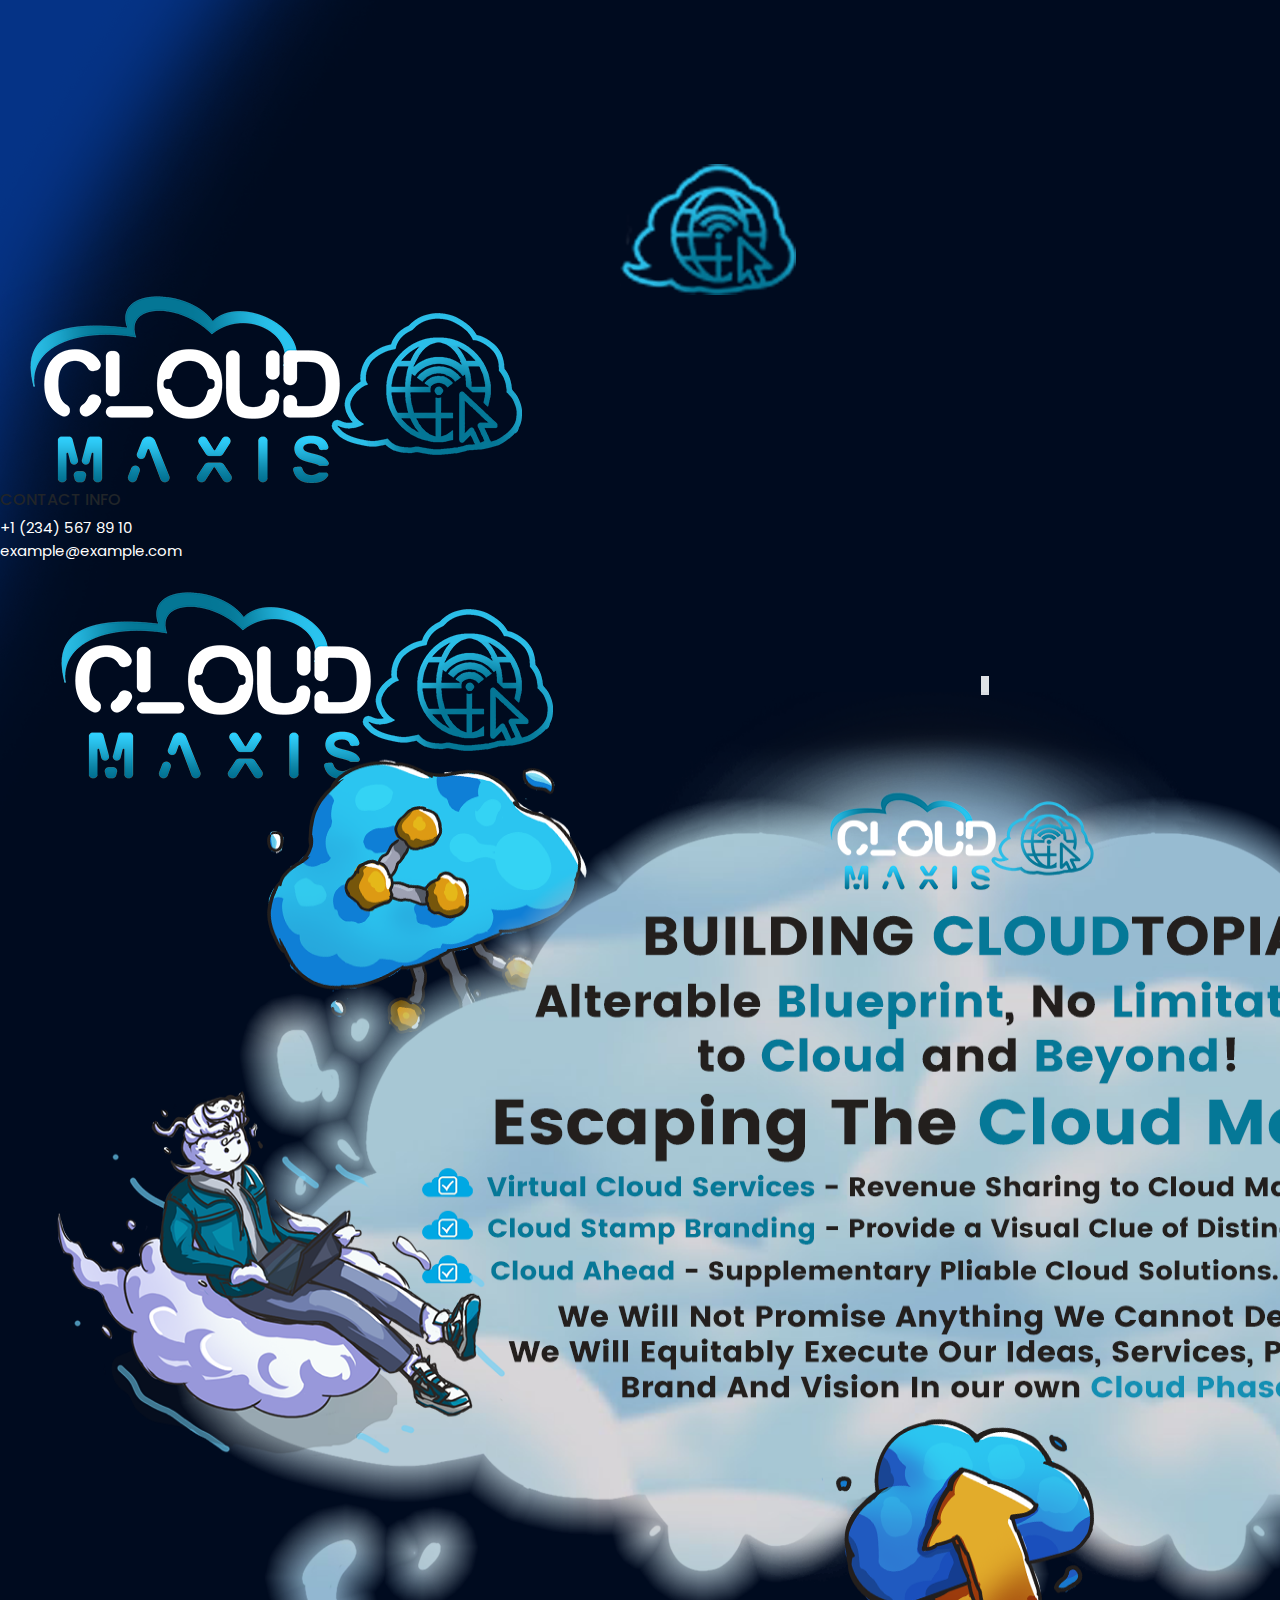
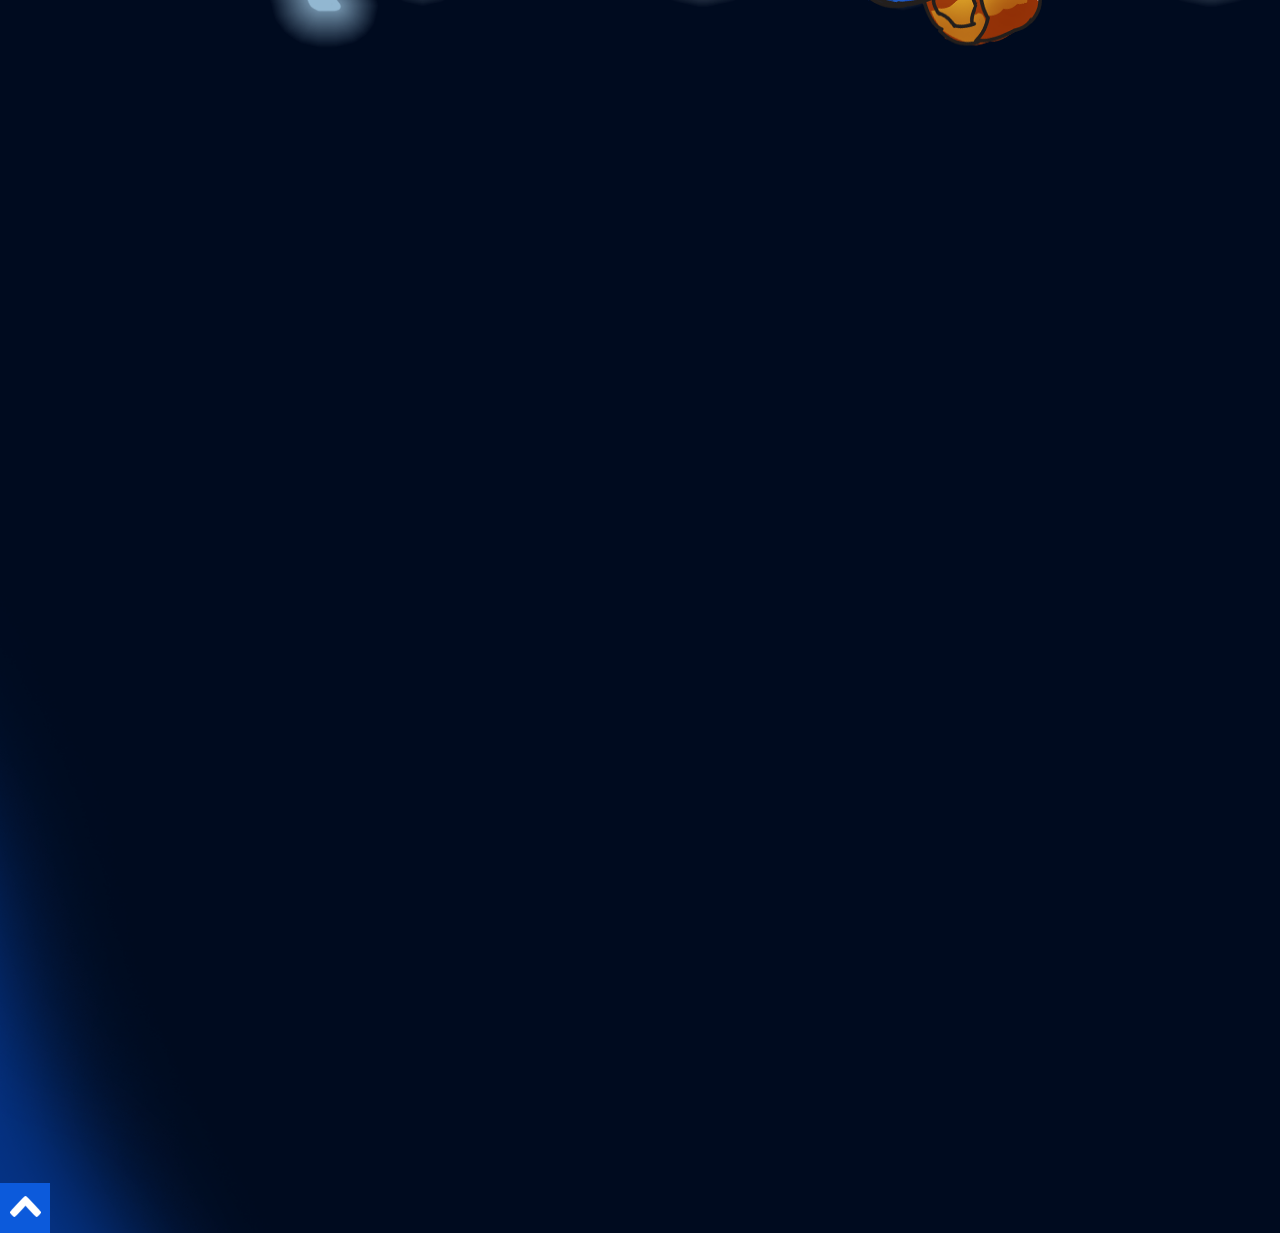
<file: xroadmap.html>
<!DOCTYPE html>
<html lang="en">

<head>

    <meta charset="UTF-8">
    <meta name="viewport" content="width=device-width, initial-scale=1.0">
    <link href="https://fonts.googleapis.com/css?family=Poppins:100,300,400,700,900" rel="stylesheet">
    <link rel="stylesheet" href="css/icon-font.css">
    <link rel="stylesheet" href="css/style.css">
    <link rel="stylesheet" href="css/fancybox.min.css">
    <link rel="stylesheet" href="css/swiper.min.css">
    <link rel="stylesheet" href="css/bootstrap.min.css">
    <link rel="stylesheet" href="css/odometer.min.css">
    <link rel="stylesheet" href="css/swiper.min.css">
    <link rel="stylesheet" href="css/flaticon.css">
    <title>Cloud Maxis</title>
    <link rel="shortcut icon" type="image/png" href="img/favicon.png">
    <meta name="description" content="Your Virtual Cloud.">
</head>

<body style="background-image: url('images2/largebg.png')">
    <div class="preloader">
        <figure> <img src="img/loader.png" alt="Image"> </figure>
    </div>
    <div class="page-transition"></div>
    <aside class="side-widget">
        <div class="inner">
            <!-- Logo Menu Mobile -->
            <div class="logo"> <a href="index"><img src="img/logo.png" alt="Image"></a> </div>
            <div class="hide-mobile">
                <h6 class="widget-title">CONTACT INFO</h6>
                <address class="address">
                <p>+1 (234) 567 89 10<br>
                  <a href="#">example@example.com</a></p>
                </address>
            </div>
       
    </aside>
    <nav class="navbar">
        <div class="container">
            <!-- Logo Menu Desktop -->
            <div class="logo"> <a href="index.html"><img src="img/logo.png" alt="Image"></a> </div>
            <div class="site-menu">
                <ul class="menu">

                    <li><a href="index.html">Back to Home Page
                    <span class="border border-top"></span>
                    <span class="border border-right"></span>
                    <span class="border border-bottom"></span>
                    <span class="border border-left"></span> 
                </ul>
            </div>
            <div class="hamburger-menu"> <span></span> <span></span> <span></span> </div>
            
        </div>
    </nav>
<img src="images2/comingsoon.png" alt="Nature" class="responsive" width="1920" height="1080">
<br><br>
   
                
            </div>
        </div>
 <center><div class="iframe-container">



    <center>
    <iframe width="1100" height="615" src="https://www.youtube.com/embed/JmTMHInPii0" title="YouTube video player" frameborder="0" allow="accelerometer; autoplay; clipboard-write; encrypted-media; gyroscope; picture-in-picture" allowfullscreen></iframe></center><br><br>
</div>
<br><br><br><br><br><br><br><br><br><br><br><br>


</center>

<br><br><br>
    </header>

    <br><br><br><br>
    <div class="bosluk3h3"></div>
<br><br><br><br><br><br>

    <!--Quality Alanı-->


  
            <!-- NUMA METE BELOW -->
        </div>
        <div id="top" style="cursor: pointer;">
            <img width="50" height="50" src="img/go-top.png" alt="" />
        </div>
        <script src="js/team.js"></script>
        <script src="js/jquery.min.js"></script>
        <script src="js/bootstrap.min.js"></script>
        <script src="js/fancybox.min.js"></script>
        <script src="js/swiper.min.js"></script>
        <script src="js/odometer.min.js"></script>
        <script src="js/wow.min.js"></script>
        <script src="js/scripts.js"></script>
        <script src="js/3d.jquery.js"></script>
        <script src="js/pointer.js"></script>
        <script src="js/jquery-1.11.3.min.js"></script>
        <!--Cursor Script-->
        <script>
            init_pointer({

            })
        </script>
        <script>
            $(document).ready(function() {
                $('#btn_Gonder').click(function() {

                    //alert("test");

                    var isim = $('#txt_isim').val();
                    var eposta = $('#txt_eposta').val();
                    var telefon = $('#txt_telefon').val();
                    var json_data = {};
                    json_data.isim = isim;
                    json_data.eposta = eposta;
                    json_data.telefon = telefon;
                    $.ajax({
                        url: "form/Price-Form-Send.php",
                        method: "post",
                        data: json_data,
                        success: function(response) {
                            if (response == "Success") {
                                alert("Mesajınız Gönderildi.");
                            } else if (response == "Failed") {
                                alert("Mesajınız Gönderilemedi. Lütfen Tekrar Deneyiniz.");
                            }
                            console.log(response);
                            if (response.trim() == "Success") console.log("Success");
                            else
                                console.log("Failed :  " + response);
                        }
                    });
                });
            });
        </script>
     
   
     
               
            </div>
        </div>
    </footer>
</body>

</html>
</file>
<file: css/icon-font.css>
@charset "UTF-8";
@font-face {
    font-family: "linea-basic-10";
    src: url("fonts/linea-basic-10.eot");
    src: url("fonts/linea-basic-10.eot?#iefix") format("embedded-opentype"), url("fonts/linea-basic-10.woff") format("woff"), url("fonts/linea-basic-10.ttf") format("truetype"), url("fonts/linea-basic-10.svg#linea-basic-10") format("svg");
    font-weight: normal;
    font-style: normal;
}

[data-icon]:before {
    font-family: "linea-basic-10" !important;
    content: attr(data-icon);
    font-style: normal !important;
    font-weight: normal !important;
    font-variant: normal !important;
    text-transform: none !important;
    line-height: 1;
}

[class^="icon-"]:before,
[class*=" icon-"]:before {
    font-family: "linea-basic-10" !important;
    font-style: normal !important;
    font-weight: normal !important;
    font-variant: normal !important;
    text-transform: none !important;
    line-height: 1;
}

.icon-basic-accelerator:before {
    content: "a";
}

.icon-basic-alarm:before {
    content: "b";
}

.icon-basic-anchor:before {
    content: "c";
}

.icon-basic-anticlockwise:before {
    content: "d";
}

.icon-basic-archive:before {
    content: "e";
}

.icon-basic-archive-full:before {
    content: "f";
}

.icon-basic-ban:before {
    content: "g";
}

.icon-basic-battery-charge:before {
    content: "h";
}

.icon-basic-battery-empty:before {
    content: "i";
}

.icon-basic-battery-full:before {
    content: "j";
}

.icon-basic-battery-half:before {
    content: "k";
}

.icon-basic-bolt:before {
    content: "l";
}

.icon-basic-book:before {
    content: "m";
}

.icon-basic-book-pen:before {
    content: "n";
}

.icon-basic-book-pencil:before {
    content: "o";
}

.icon-basic-bookmark:before {
    content: "p";
}

.icon-basic-calculator:before {
    content: "q";
}

.icon-basic-calendar:before {
    content: "r";
}

.icon-basic-cards-diamonds:before {
    content: "s";
}

.icon-basic-cards-hearts:before {
    content: "t";
}

.icon-basic-case:before {
    content: "u";
}

.icon-basic-chronometer:before {
    content: "v";
}

.icon-basic-clessidre:before {
    content: "w";
}

.icon-basic-clock:before {
    content: "x";
}

.icon-basic-clockwise:before {
    content: "y";
}

.icon-basic-cloud:before {
    content: "z";
}

.icon-basic-clubs:before {
    content: "A";
}

.icon-basic-compass:before {
    content: "B";
}

.icon-basic-cup:before {
    content: "C";
}

.icon-basic-diamonds:before {
    content: "D";
}

.icon-basic-display:before {
    content: "E";
}

.icon-basic-download:before {
    content: "F";
}

.icon-basic-exclamation:before {
    content: "G";
}

.icon-basic-eye:before {
    content: "H";
}

.icon-basic-eye-closed:before {
    content: "I";
}

.icon-basic-female:before {
    content: "J";
}

.icon-basic-flag1:before {
    content: "K";
}

.icon-basic-flag2:before {
    content: "L";
}

.icon-basic-floppydisk:before {
    content: "M";
}

.icon-basic-folder:before {
    content: "N";
}

.icon-basic-folder-multiple:before {
    content: "O";
}

.icon-basic-gear:before {
    content: "P";
}

.icon-basic-geolocalize-01:before {
    content: "Q";
}

.icon-basic-geolocalize-05:before {
    content: "R";
}

.icon-basic-globe:before {
    content: "S";
}

.icon-basic-gunsight:before {
    content: "T";
}

.icon-basic-hammer:before {
    content: "U";
}

.icon-basic-headset:before {
    content: "V";
}

.icon-basic-heart:before {
    content: "W";
}

.icon-basic-heart-broken:before {
    content: "X";
}

.icon-basic-helm:before {
    content: "Y";
}

.icon-basic-home:before {
    content: "Z";
}

.icon-basic-info:before {
    content: "0";
}

.icon-basic-ipod:before {
    content: "1";
}

.icon-basic-joypad:before {
    content: "2";
}

.icon-basic-key:before {
    content: "3";
}

.icon-basic-keyboard:before {
    content: "4";
}

.icon-basic-laptop:before {
    content: "5";
}

.icon-basic-life-buoy:before {
    content: "6";
}

.icon-basic-lightbulb:before {
    content: "7";
}

.icon-basic-link:before {
    content: "8";
}

.icon-basic-lock:before {
    content: "9";
}

.icon-basic-lock-open:before {
    content: "!";
}

.icon-basic-magic-mouse:before {
    content: "\"";
}

.icon-basic-magnifier:before {
    content: "#";
}

.icon-basic-magnifier-minus:before {
    content: "$";
}

.icon-basic-magnifier-plus:before {
    content: "%";
}

.icon-basic-mail:before {
    content: "&";
}

.icon-basic-mail-multiple:before {
    content: "'";
}

.icon-basic-mail-open:before {
    content: "(";
}

.icon-basic-mail-open-text:before {
    content: ")";
}

.icon-basic-male:before {
    content: "*";
}

.icon-basic-map:before {
    content: "+";
}

.icon-basic-message:before {
    content: ",";
}

.icon-basic-message-multiple:before {
    content: "-";
}

.icon-basic-message-txt:before {
    content: ".";
}

.icon-basic-mixer2:before {
    content: "/";
}

.icon-basic-mouse:before {
    content: ":";
}

.icon-basic-notebook:before {
    content: ";";
}

.icon-basic-notebook-pen:before {
    content: "<";
}

.icon-basic-notebook-pencil:before {
    content: "=";
}

.icon-basic-paperplane:before {
    content: ">";
}

.icon-basic-pencil-ruler:before {
    content: "?";
}

.icon-basic-pencil-ruler-pen:before {
    content: "@";
}

.icon-basic-photo:before {
    content: "[";
}

.icon-basic-picture:before {
    content: "]";
}

.icon-basic-picture-multiple:before {
    content: "^";
}

.icon-basic-pin1:before {
    content: "_";
}

.icon-basic-pin2:before {
    content: "`";
}

.icon-basic-postcard:before {
    content: "{";
}

.icon-basic-postcard-multiple:before {
    content: "|";
}

.icon-basic-printer:before {
    content: "}";
}

.icon-basic-question:before {
    content: "~";
}

.icon-basic-rss:before {
    content: "\\";
}

.icon-basic-server:before {
    content: "\e000";
}

.icon-basic-server2:before {
    content: "\e001";
}

.icon-basic-server-cloud:before {
    content: "\e002";
}

.icon-basic-server-download:before {
    content: "\e003";
}

.icon-basic-server-upload:before {
    content: "\e004";
}

.icon-basic-settings:before {
    content: "\e005";
}

.icon-basic-share:before {
    content: "\e006";
}

.icon-basic-sheet:before {
    content: "\e007";
}

.icon-basic-sheet-multiple:before {
    content: "\e008";
}

.icon-basic-sheet-pen:before {
    content: "\e009";
}

.icon-basic-sheet-pencil:before {
    content: "\e00a";
}

.icon-basic-sheet-txt:before {
    content: "\e00b";
}

.icon-basic-signs:before {
    content: "\e00c";
}

.icon-basic-smartphone:before {
    content: "\e00d";
}

.icon-basic-spades:before {
    content: "\e00e";
}

.icon-basic-spread:before {
    content: "\e00f";
}

.icon-basic-spread-bookmark:before {
    content: "\e010";
}

.icon-basic-spread-text:before {
    content: "\e011";
}

.icon-basic-spread-text-bookmark:before {
    content: "\e012";
}

.icon-basic-star:before {
    content: "\e013";
}

.icon-basic-tablet:before {
    content: "\e014";
}

.icon-basic-target:before {
    content: "\e015";
}

.icon-basic-todo:before {
    content: "\e016";
}

.icon-basic-todo-pen:before {
    content: "\e017";
}

.icon-basic-todo-pencil:before {
    content: "\e018";
}

.icon-basic-todo-txt:before {
    content: "\e019";
}

.icon-basic-todolist-pen:before {
    content: "\e01a";
}

.icon-basic-todolist-pencil:before {
    content: "\e01b";
}

.icon-basic-trashcan:before {
    content: "\e01c";
}

.icon-basic-trashcan-full:before {
    content: "\e01d";
}

.icon-basic-trashcan-refresh:before {
    content: "\e01e";
}

.icon-basic-trashcan-remove:before {
    content: "\e01f";
}

.icon-basic-upload:before {
    content: "\e020";
}

.icon-basic-usb:before {
    content: "\e021";
}

.icon-basic-video:before {
    content: "\e022";
}

.icon-basic-watch:before {
    content: "\e023";
}

.icon-basic-webpage:before {
    content: "\e024";
}

.icon-basic-webpage-img-txt:before {
    content: "\e025";
}

.icon-basic-webpage-multiple:before {
    content: "\e026";
}

.icon-basic-webpage-txt:before {
    content: "\e027";
}

.icon-basic-world:before {
    content: "\e028";
}
</file>
<file: css/style.css>
.bg-gray/**
 * WEBSITE: https://themefisher.com
 * TWITTER: https://twitter.com/themefisher
 * FACEBOOK: https://www.facebook.com/themefisher
 * GITHUB: https://github.com/themefisher/
 */

 .responsive {
  width: 100%;
  height: auto;}

.iframe-container{
  position: relative;
    height: 1000px;
  width: 1000px;
  padding-bottom: 30.25%; 
  height: 0;
}
.iframe-container iframe{
  position: absolute;
  top:0;
  left: 0;
  width: 100%;
  height: 100%;
}

@import url("https://fonts.googleapis.com/css?family=Titillium+Web:300,400,600,700");
body {
  line-height: 1.4;
  font-family: "Poppins", sans-serif;
  -webkit-font-smoothing: antialiased;
}

p {
  font-family: "Poppins", sans-serif;
  color: white;
  font-size: 15px;
}

h2, h3, h4, h5, h6 {
  font-family: "Poppins", bold;
  font-weight: 1000;
}
h1, {
  font-family: "Poppins", bold;
  font-weight: 70;
}

/*=== MEDIA QUERY ===*/
.no-padding {
  padding: 0 !important;
}

.inline-block {
  display: inline-block;
}

ol, ul {
  margin: 0;
  padding: 0;
  list-style: none;
}

figure {
  margin: 0;
}

a {
  transition: all 0.3s ease-in 0s;
}

iframe {
  border: 0;
}

a, a:focus, a:hover {
  text-decoration: none;
  outline: 0;
}

a:focus, a:hover {
  color: #29b6e1;
}

.btn-main, .btn-main-sm {
  background-color: #00c3ff;
  background-image: linear-gradient(100deg, #1d8fb0, #1d8fb0);
  color: #000;
  display: inline-block;
  font-size: 14px;
  letter-spacing: 1px;
  padding: 10px 40px;
  text-transform: uppercase;
  border: 1px solid transparent;
  border-radius: 2px;
  cursor: pointer;
}
.btn-main:hover, .btn-main-sm:hover {
  color: #29b6e1;
}

.btn-main-sm {
  padding: 8px 20px;
  font-size: 12px;
}

.btn-transparent {
  color: #fff;
  border: 1px solid #fff;
  display: inline-block;
  font-size: 13px;
  letter-spacing: 1px;
  padding: 10px 40px;
  text-transform: uppercase;
}
.btn-transparent:hover {
  color: #fff;
}

.mt-10 {
  margin-top: 10px;
}

.mt-20 {
  margin-top: 20px;
}

.mt-30 {
  margin-top: 30px;
}

.mt-40 {
  margin-top: 40px;
}

.mt-50 {
  margin-top: 50px;
}

.btn:focus {
  color: #ddd;
}

#home {
  position: relative;
}

.section {
  padding: 100px 0;
}
@media (max-width: 480px) {
  .section {
    padding: 40px 0;
  }
}

.padding-0 {
  padding: 0;
}
@media (max-width: 768px) {
  .padding-0 {
    padding: 0 15px;
  }
}

.section-sm {
  padding: 70px 0;
}

.section-xs {
  padding: 40px 0;
}

.btn.active:focus, .btn:active:focus, .btn:focus {
  outline: 0;
}

#preloader {
  background: #000b1f;
  height: 100%;
  opacity: 1;
  filter: alpha(opacity=100);
  position: fixed;
  text-align: center;
  width: 100%;
  z-index: 99;
  display: flex;
  align-items: center;
}

.preloader {
  margin: 100px auto;
  width: 40px;
  height: 40px;
  position: relative;
}

.preloader .sk-child {
  width: 100%;
  height: 100%;
  position: absolute;
  left: 0;
  top: 0;
}

.preloader .sk-child:before {
  content: "";
  display: block;
  margin: 0 auto;
  width: 15%;
  height: 15%;
  background-color: #fff;
  border-radius: 100%;
  -webkit-animation: sk-circleBounceDelay 1.2s infinite ease-in-out both;
  animation: sk-circleBounceDelay 1.2s infinite ease-in-out both;
}

.preloader .sk-circle2 {
  transform: rotate(30deg);
}

.preloader .sk-circle3 {
  transform: rotate(60deg);
}

.preloader .sk-circle4 {
  transform: rotate(90deg);
}

.preloader .sk-circle5 {
  transform: rotate(120deg);
}

.preloader .sk-circle6 {
  transform: rotate(150deg);
}

.preloader .sk-circle7 {
  transform: rotate(180deg);
}

.preloader .sk-circle8 {
  transform: rotate(210deg);
}

.preloader .sk-circle9 {
  transform: rotate(240deg);
}

.preloader .sk-circle10 {
  transform: rotate(270deg);
}

.preloader .sk-circle11 {
  transform: rotate(300deg);
}

.preloader .sk-circle12 {
  transform: rotate(330deg);
}

.preloader .sk-circle2:before {
  -webkit-animation-delay: -1.1s;
  animation-delay: -1.1s;
}

.preloader .sk-circle3:before {
  -webkit-animation-delay: -1s;
  animation-delay: -1s;
}

.preloader .sk-circle4:before {
  -webkit-animation-delay: -0.9s;
  animation-delay: -0.9s;
}

.preloader .sk-circle5:before {
  -webkit-animation-delay: -0.8s;
  animation-delay: -0.8s;
}

.preloader .sk-circle6:before {
  -webkit-animation-delay: -0.7s;
  animation-delay: -0.7s;
}

.preloader .sk-circle7:before {
  -webkit-animation-delay: -0.6s;
  animation-delay: -0.6s;
}

.preloader .sk-circle8:before {
  -webkit-animation-delay: -0.5s;
  animation-delay: -0.5s;
}

.preloader .sk-circle9:before {
  -webkit-animation-delay: -0.4s;
  animation-delay: -0.4s;
}

.preloader .sk-circle10:before {
  -webkit-animation-delay: -0.3s;
  animation-delay: -0.3s;
}

.preloader .sk-circle11:before {
  -webkit-animation-delay: -0.2s;
  animation-delay: -0.2s;
}

.preloader .sk-circle12:before {
  -webkit-animation-delay: -0.1s;
  animation-delay: -0.1s;
}

@-webkit-keyframes sk-circleBounceDelay {
  0%, 80%, 100% {
    transform: scale(0);
  }
  40% {
    transform: scale(1);
  }
}
@keyframes sk-circleBounceDelay {
  0%, 80%, 100% {
    transform: scale(0);
  }
  40% {
    transform: scale(1);
  }
}
.title {
  padding-bottom: 50px;
  text-align: center;
}
.title h2 {
  font-size: 35px;
  color: #232323;
  text-transform: capitalize;
  margin-bottom: 8px;
  font-weight: 700;
}
.title h4 {
  font-size: 10px;
  line-height: 10px;
  font-weight: 700;
  letter-spacing: 3.3px;
  text-transform: uppercase;
}
.title p {
  color: #848484;
  width: 50%;
  margin: 0 auto;
}
@media (max-width: 480px) {
  .title p {
    width: 80%;
  }
}
@media (max-width: 768px) {
  .title p {
    width: 80%;
  }
}
.title .border {
  border: none;
  display: inline-block;
  border-radius: 3px;
  height: 6px;
  position: relative;
  width: 90px;
  margin-bottom: 10px;
}

.bg-gray {
  background: transparent;
}

.color-gray {
  color: #777;
}

.shadow {
  box-shadow: 0px 0px 30px 0px rgba(0, 0, 0, 0.34);
}

.gradient, .service-2 .service-item i, .title .border {
  background-image: linear-gradient(100deg, #f9643d, #fe2a77);
}

.header-bradcrumb {
  background: transparent;
}
.header-bradcrumb a, .header-bradcrumb .active {
  color: #cfcfcf;
  font-weight: 200;
  font-family: "Titillium Web", sans-serif;
}
.header-bradcrumb a:hover {
  color: #f0326b;
}

.slick-slide {
  outline: none;
}

.commonTab .nav-tabs {
  border: 1px solid transparent;
  text-align: center;
}
.commonTab .nav-tabs .nav-item {
  margin: 0 3px;
}
.commonTab .nav-tabs .nav-item .nav-link {
  background: #f9f9f9;
  color: #666;
  text-transform: capitalize;
  border-radius: 0;
}
.commonTab .nav-tabs .nav-item .nav-link.active {
  border: 1px solid #f0326b;
  background: #f0326b;
  color: #fff;
}
.commonTab .nav-tabs .nav-item .nav-link:hover {
  border: 1px solid #f0326b;
  border-radius: 0;
  background: #f0326b;
  color: #fff;
}
.commonTab .tab-content {
  padding-top: 30px;
}

.rev_slider_wrapper {
  height: calc(100vh - 80px) !important;
  margin-top: 80px;
}
@media (max-width: 992px) {
  .rev_slider_wrapper {
    margin-top: 60px;
  }
}

.bg-pricing {
  background: url("../images/pricing-bg.jpg");
  background-size: cover;
}

.single-page-header {
  background: #1f2532;
  padding: 50px 0;
  text-align: center;
  color: #fff;
  position: relative;
  margin-top: 80px;
}
@media (max-width: 992px) {
  .single-page-header {
    margin-top: 60px;
  }
}
.single-page-header .breadcrumb {
  background: transparent;
  display: inline-block;
}
.single-page-header .breadcrumb li {
  display: inline-block;
}
.single-page-header .breadcrumb li a {
  color: #f0326b;
}

.navigation {
  transition: 0.3s all;
  background: #000b1f;
}
.navigation .navbar-nav > li.active a {
  color: #fff;
}
.navigation .navbar-nav > li > a {
  color: #ffffff;
  font-size: 15px;
  line-height: 26px;
  padding: 20px 15px !important;
  transition: 0.2s ease-in-out 0s;
}
@media (max-width: 480px) {
  .navigation .navbar-nav > li > a {
    padding: 8px 0 !important;
  }
}
@media (max-width: 768px) {
  .navigation .navbar-nav > li > a {
    padding: 8px 0 !important;
  }
}
.navigation .navbar-nav > li > a:hover, .navigation .navbar-nav > li > a:active, .navigation .navbar-nav > li > a:focus {
  background: none;
  color: #29b6e1;
}
.navigation .navbar-toggler {
  color: #fff;
  font-size: 30px;
  cursor: pointer;
  outline: none;
}
.navigation .nav .open > a {
  background: none;
}
.navigation .dropdown {
  padding: 0;
}
.navigation .dropdown:hover .dropdown-menu {
  visibility: visible;
  opacity: 1;
  transform: scaleY(1);
}
.navigation .dropdown .dropdown-item {
  padding: 8px 15px;
  color: #fff;
  font-size: 13px;
}
.navigation .dropdown .dropdown-item:hover {
  background: transparent;
  color: #f0326b;
}
.navigation .dropdown .dropdown-menu {
  border-radius: 0;
  transform-origin: top;
  -webkit-animation-fill-mode: forwards;
          animation-fill-mode: forwards;
  background-color: #000;
  display: block;
  opacity: 0;
  transition: 0.3s ease;
  visibility: hidden;
  transform: scaleY(0);
  transform-origin: top;
}
@media (max-width: 992px) {
  .navigation .dropdown .dropdown-menu {
    display: none;
    opacity: 1;
    visibility: visible;
    transform: scaleY(1);
    transform-origin: unset;
  }
}
.navigation .dropdown .dropdown-menu.show {
  visibility: visible;
  opacity: 1;
  transform: scaleY(1);
}
@media (max-width: 992px) {
  .navigation .dropdown .dropdown-menu.show {
    display: block;
  }
}

.navbar-brand {
  height: auto;
  padding: 8px 0;
}

.navbar-brand h1 {
  margin: 0;
}

.hero-area {
  padding: 150px 0;
  position: relative;
  display: flex;
  justify-content: center;
  align-items: center;
  background: transparent;
}
@media (max-width: 480px) {
  .hero-area {
    padding: 80px 0;
  }
}
.hero-area .block {
  color: #fff;
  padding-left: 30px;
}
@media (max-width: 480px) {
  .hero-area .block {
    padding: 0;
  }
}
.hero-area .block h2 {
  font-size: 48px;
  margin-bottom: 20px;
}
.hero-area .block p {
  color: #707d8f;
  margin-bottom: 20px;
}
.hero-area .block .list-inline {
  margin-top: 50px;
}
.hero-area .block .btn-main, .hero-area .block .btn-main-sm {
  margin-right: 8px;
}

.video-player iframe {
  width: 100%;
  height: 100%;
}
.video-player .play-icon {
  position: absolute;
  left: 0;
  top: 0;
  display: flex;
  justify-content: center;
  align-items: center;
  width: 100%;
  height: 100%;
  text-align: center;
}
.video-player .play-icon i {
  margin-left: 3px;
  height: 80px;
  width: 80px;
  border-radius: 50px;
  transition: transform 300ms ease;
  background: #fff;
  color: #f0326b;
  line-height: 80px;
  font-size: 30px;
  margin-left: 5px;
}
.video-player .play-icon:hover i {
  transform: scale(1.1);
}

.hero-area-video {
  height: 100vh;
  position: inherit !important;
  display: flex;
  justify-content: center;
  align-items: center;
}
.hero-area-video .block {
  color: #fff;
  text-align: center;
}
.hero-area-video .block h1 {
  font-size: 60px;
  font-weight: 700;
  margin-bottom: 20px;
}
.hero-area-video .block p {
  color: #fff;
  text-transform: uppercase;
  font-size: 12px;
  letter-spacing: 3px;
  margin-bottom: 20px;
}
.hero-area-video .block .btn-main, .hero-area-video .block .btn-main-sm {
  margin-top: 20px;
}

.dark-bg {
  background: rgba(0, 0, 0, 0.7);
  height: 100%;
  width: 100%;
  position: absolute;
  z-index: -1;
}

/*=================================================================
  About us section
==================================================================*/
.about {
  background: #fff;
}
.about h2 {
  font-size: 40px;
  font-weight: bold;
  margin-top: 0;
}
@media (max-width: 992px) {
  .about h2 {
    font-size: 25px;
  }
}
.about h4 {
  font-size: 14px;
  color: #f0326b;
  letter-spacing: 1px;
  text-transform: uppercase;
}
.about p {
  line-height: 1.6;
  margin-top: 20px;
}
.about .content {
  padding: 50px 0;
}
@media (max-width: 992px) {
  .about .content {
    padding: 5px 0;
  }
}

/*=================================================================
  About us 2 section
==================================================================*/
.about-2 {
  background: #F7F7F7;
}
.about-2 h2 {
  position: relative;
}
.about-2 h2:before {
  position: absolute;
  left: -15%;
  top: 18px;
  content: "";
  display: inline-block;
  width: 12%;
  height: 3px;
  background-color: #ffa535;
  background-image: linear-gradient(100deg, #f9643d, #fe2a77);
  background-image: linear-gradient(100deg, #f9643d, #fe2a77);
}
@media (max-width: 768px) {
  .about-2 h2:before {
    display: none;
  }
}

/*=================================================================
 Call To Action 1
==================================================================*/
.call-to-action {
  padding: 100px 0;
  background: url("../images/call-to-action/call-to-action-bg-2.jpg");
  background-size: cover;
  color: #fff;
}
.call-to-action h2 {
  line-height: 1.5;
}
.call-to-action p {
  color: #fff;
}
.call-to-action .btn-main, .call-to-action .btn-main-sm {
  margin-top: 20px;
}

/*=================================================================
 Call To Action 2
==================================================================*/
.call-to-action-2 {
  padding: 100px 0;
  background-image: url("../images/call-to-action/call-to-action-bg.jpg");
  background-size: cover;
  color: #fff;
}
.call-to-action-2 h2 {
  line-height: 1.5;
}
.call-to-action-2 p {
  color: #fff;
}
.call-to-action-2 .btn-main, .call-to-action-2 .btn-main-sm {
  margin-top: 20px;
}

/*=================================================================
  Contact
  ==================================================================*/
.contact-form {
  margin-bottom: 40px;
}
@media (max-width: 768px) {
  .contact-form {
    margin-top: 20px;
  }
}
.contact-form .form-control {
  background-color: transparent;
  border: 1px solid #dedede;
  box-shadow: none;
  height: 45px !important;
  color: #0c0c0c;
  height: 38px;
  font-family: "Open Sans", sans-serif;
  font-size: 14px;
  border-radius: 3px;
}
.contact-form input:hover,
.contact-form textarea:hover,
.contact-form #contact-submit:hover {
  border-color: #f0326b;
}
.contact-form #contact-submit {
  border: none;
  padding: 15px 0;
  width: 100%;
  margin: 0;
  background: #f0326b;
  color: #fff;
  border-radius: 0;
  cursor: pointer;
}
.contact-form textarea.form-control {
  padding: 10px;
  height: 120px !important;
  outline: none;
}

.contact-details .contact-short-info {
  margin-top: 15px;
}
.contact-details .contact-short-info li {
  margin-bottom: 6px;
}

.social-icon li {
  display: inline-block;
  margin-right: 10px;
}
.social-icon li a {
  display: block;
  height: 30px;
  width: 30px;
  text-align: center;
  color: #f0326b;
}
.social-icon li a i {
  display: inline-block;
  font-size: 20px;
  line-height: 50px;
  margin: 0;
}

.error {
  padding: 10px;
  color: #D8000C;
  border-radius: 2px;
  font-size: 14px;
  background-color: #FFBABA;
}

.success {
  background-color: #6cb670;
  border-radius: 2px;
  color: #fff;
  font-size: 14px;
  padding: 10px;
}

#error, #success {
  display: none;
  margin-bottom: 10px;
}

.map {
  position: relative;
}
.map #map {
  height: 400px;
  color: white;
}

.contact-meta-block {
  margin-top: 30px;
  padding: 40px 0;
  min-height: 250px;
  text-align: center;
  background: #fff;
  border-radius: 3px;
  box-shadow: 0px 3px 9px rgba(0, 0, 0, 0.05);
}
.contact-meta-block > i {
  display: block;
  font-size: 50px;
  margin-bottom: 20px;
}

/*=================================================================
  Pricing section
==================================================================*/
.pricing-table .pricing-item {
  margin-bottom: 15px;
  border-radius: 3px;
  padding-bottom: 40px;
  text-align: center;
  background: #f9f9f9;
}
.pricing-table .pricing-item a.btn-main, .pricing-table .pricing-item a.btn-main-sm {
  text-transform: uppercase;
  margin-top: 20px;
}
.pricing-table .pricing-item ul {
  padding: 20px 0 10px;
}
.pricing-table .pricing-item li {
  font-weight: 400;
  padding: 10px 0;
  color: #666;
}
.pricing-table .pricing-item li i {
  margin-right: 6px;
}
.pricing-table .price-title {
  padding: 30px 0 20px;
  text-align: center;
  border-top-right-radius: 3px;
  border-top-left-radius: 3px;
  color: #fff;
}
.pricing-table .price-title > h3 {
  color: #fff;
  font-weight: 700;
  margin: 0 0 5px;
  font-size: 15px;
  text-transform: uppercase;
}
.pricing-table .price-title > p {
  color: #fff;
  font-size: 14px;
  font-weight: 400;
  line-height: 18px;
  margin-top: 5px;
  width: 60%;
  margin: 0 auto;
}
.pricing-table .price-title .value {
  font-size: 50px;
  padding: 10px 0;
}

/*=================================================================
  Portfolio section
==================================================================*/
.portfolio-filter {
  margin-bottom: 40px;
  text-align: center;
}
.portfolio-filter button {
  font-weight: 500;
  cursor: pointer;
  display: inline-block;
  font-size: 14px;
  margin: 0 10px;
  padding: 8px 5px;
  font-weight: 600;
  text-transform: uppercase;
  border: none;
  color: #777;
  outline: none;
  background: none;
}
.portfolio-filter button:hover {
  border-bottom: 2px solid #f0326b;
  color: #000;
}
.portfolio-filter button.active {
  border-bottom: 2px solid #f0326b;
  color: #000;
}

.portfolio-items-wrapper li {
  width: 32.33%;
}

.portfolio-block {
  position: relative;
  transition: 0.3s all;
  overflow: hidden;
}
.portfolio-block:before {
  content: "";
  position: absolute;
  opacity: 0;
  top: 0;
  left: 0;
  right: 0;
  bottom: 0;
  background: rgba(240, 50, 107, 0.9);
  transition: 0.3s all;
}
.portfolio-block:hover:before {
  opacity: 1;
  transform: translate3d(0, 0, 0);
}
.portfolio-block:hover .caption h4 {
  transform: translate3d(0, 0, 0);
}
.portfolio-block:hover .caption {
  opacity: 1;
}
.portfolio-block:hover .caption .search-icon {
  opacity: 1;
}
.portfolio-block .caption {
  position: absolute;
  bottom: 10%;
  left: 10%;
  opacity: 0;
  z-index: 9;
  transition: all 0.3s ease-in-out;
}
.portfolio-block .caption h4 {
  font-size: 20px;
  font-weight: 700;
}
.portfolio-block .caption h4 a {
  color: #fff;
}
.portfolio-block .caption .search-icon {
  background: #f0326b;
  color: #fff;
  display: inline-block;
  padding: 4px 13px;
  font-size: 25px;
  border-radius: 30px;
  opacity: 0;
}

/*=================================================================
  Services section
==================================================================*/
.services .service-block {
  padding: 30px 20px;
}
@media (max-width: 480px) {
  .services .service-block {
    padding: 15px;
  }
}
.services .service-block .service-icon {
  margin-bottom: 15px;
}
.services .service-block i {
  font-size: 40px;
  color: #f0326b;
  background: linear-gradient(100deg, #f9643d, #fe2a77);
  -webkit-background-clip: text;
  -webkit-text-fill-color: transparent;
}
.services .service-block h3 {
  color: #333;
  font-size: 18px;
}
.services .service-block p {
  color: #777;
}

/*=================================================================
  Services section 2
==================================================================*/
@media (max-width: 480px) {
  .service-2 .p-0 {
    padding: 0 15px !important;
  }
}
@media (max-width: 768px) {
  .service-2 .p-0 {
    padding: 0 15px !important;
  }
}
@media (max-width: 400px) {
  .service-2 .p-0 {
    padding: 0 15px !important;
  }
}
.service-2 .service-item {
  background: #fff;
  border: 1px solid #eee;
  padding: 50px 20px;
  margin-right: -1px;
  margin-bottom: -1px;
  transition: all 0.3s ease 0s;
}
.service-2 .service-item .count {
  font-size: 80px;
  position: absolute;
  top: 0;
  left: 20px;
  color: #f3f1f1;
  font-weight: 700;
}
.service-2 .service-item i {
  font-size: 30px;
  display: inline-block;
  border-radius: 30px;
  box-shadow: 0 5px 6px 0 rgba(0, 0, 0, 0.1);
  color: #fff;
  height: 55px;
  line-height: 55px;
  margin-bottom: 20px;
  width: 55px;
  transition: all 0.3s ease 0s;
}

.service-list .block {
  background: #f0326b;
  color: #fff;
  padding: 30px;
}
.service-list .block i {
  font-size: 30px;
}
.service-list .block h3 {
  font-size: 22px;
  margin: 10px 0;
}
.service-list .block ul li {
  margin-bottom: 6px;
  color: #f9f9f9;
}

/*=================================================================
  Our Team
  ==================================================================*/
.team-member {
  background: #transparent;
  margin-bottom: 10px;
 

}
.team-member:hover img {
  transform: scale(1.1);
}
.team-member:hover .mask {
  opacity: 1;
}
.team-member .member-content {
  padding: 25px 0;
}
.team-member .member-content h3 {
  font-size: 20px;
  margin: 0 0 5px;
  color: #333;
}
.team-member .member-content span {
  font-size: 14px;
  color: #555;
}
.team-member .member-content p {
  color: #777;
  margin-top: 10px;
  padding: 0 15px;
}
.team-member .member-content ul {
  text-align: center;
  position: relative;
}
.team-member .member-content ul li {
  margin-right: 7px;
}
.team-member .member-content ul li a {
  font-size: 18px;
  padding: 10px;
}
.team-member .member-content ul li a i {
  color: #f0326b;
  background: linear-gradient(100deg, #f9643d, #fe2a77);
  -webkit-background-clip: text;
  -webkit-text-fill-color: transparent;
}
.team-member .member-content ul li a:hover {
  background-color: transparent;
  border: 1px solid transparent;
}
.team-member .member-photo {
  overflow: hidden;
  position: relative;
}
.team-member .member-photo img {
  transition: all 0.6s ease 0s;
}

/*=================================================================
  Testimonial section
==================================================================*/
.testimonial {
  background: #f0326b;
  position: relative;
}
.testimonial .item i {
  font-size: 40px;
  color: #fff;
  margin-bottom: 30px;
  display: inline-block;
}
.testimonial .item .client-details {
  padding-bottom: 30px;
}
.testimonial .item .client-details p {
  font-size: 17px;
  color: #fff;
  font-weight: 200;
  padding: 0 10%;
}
.testimonial .item .client-meta {
  margin-top: 8px;
  color: #fff;
}
.testimonial .item .client-meta h4 {
  margin-bottom: 4px;
}
.testimonial .item .client-meta span {
  font-size: 12px;
}
.testimonial .item .client-thumb img {
  display: inline-block;
  border-radius: 100%;
  width: 90px;
  height: auto;
}

/*=================================================================
  Latest Posts
==================================================================*/
.post-item {
  background: #fff;
  margin-bottom: 40px;
}
.post-item .post-thumb {
  margin-right: 10px;
}
.post-item .post-thumb img {
  height: auto;
}
.post-item .post-title {
  margin-top: 20px;
}
.post-item .post-title h3 {
  font-size: 23px;
}
.post-item .post-title h3 a {
  color: #000;
}
.post-item .post-meta {
  font-size: 14px;
  color: #888;
}
.post-item .post-meta a {
  color: #000;
  margin: 3px 0;
}
.post-item .post-content p {
  color: #757575;
  margin: 10px 0;
}
.post-item .btn-main, .post-item .btn-main-sm {
  font-size: 12px;
  margin-top: 10px;
  padding: 8px 20px;
  margin: 15px 0;
}

/*=================================================================
  Footer section
==================================================================*/
.top-footer {
  background-color: #222222;
  border-top: 1px solid #404040;
  padding: 100px 0 80px;
}
.top-footer h3 {
  font-size: 16px;
  line-height: 1.5;
  color: #fff;
  font-weight: 400;
  text-transform: uppercase;
  letter-spacing: 1px;
  margin-bottom: 20px;
}
.top-footer p {
  font-size: 13px;
  line-height: 30px;
  color: #bdbdbd;
  font-weight: 300;
  padding-right: 20px;
}
.top-footer li a {
  font-size: 13px;
  line-height: 30px;
  color: #bdbdbd;
  font-weight: 300;
  letter-spacing: 1px;
  text-transform: capitalize;
  transition: color 0.3s;
  font-family: "Titillium Web", sans-serif;
  display: block;
}
.top-footer li a:hover {
  color: #f0326b;
}

.footer-bottom {
  text-align: center;
  background-color: #1b1b1b;
  border-top: 1px solid #2c2c2c;
  padding: 30px 0;
}
.footer-bottom h5 {
  font-size: 12px;
  line-height: 1;
  color: #888888;
  font-weight: 400;
  text-transform: uppercase;
  letter-spacing: 2px;
  margin-top: 7px;
  margin-bottom: 3px;
}
.footer-bottom h6 {
  font-size: 11px;
  line-height: 15px;
  color: #888888;
  font-weight: 400;
  text-transform: capitalize;
  letter-spacing: 2px;
  margin-bottom: 0;
}
.footer-bottom p {
  color: #656565;
}
.footer-bottom a {
  color: #f0326b;
}

.subscribe-form .form-control {
  border-radius: 0;
}

.page-404 {
  height: 100vh;
}
.page-404 h1 {
  font-size: 200px;
}
@media (max-width: 480px) {
  .page-404 h1 {
    font-size: 100px;
  }
}
/*# sourceMappingURL=style.css.map */

.navbar .site-menu {
    margin: 0 auto;
}

.navbar .site-menu ul {
    display: flex;
    flex-wrap: wrap;
    margin: 0;
    padding: 0;
}

.navbar .site-menu ul li {
    display: inline-block;
    margin: 0;
    padding: 0 15px;
    list-style: none;
    -webkit-transition: all .35s ease-in-out;
    -moz-transition: all .35s ease-in-out;
    -ms-transition: all .35s ease-in-out;
    -o-transition: all .35s ease-in-out;
    transition: all .35s ease-in-out;
}

.navbar .site-menu ul li a {
    color: transparent;
    font-weight: 500;
}

.navbar .site-menu ul li a:hover {
    text-decoration: none;
}

.navbar .hamburger-menu {
    margin-left: auto;
}

.navbar .navbar-button {
    margin-left: 30px;
}

.navbar .navbar-button a {
    height: 70px;
    line-height: 70px;
    display: inline-block;
    background: #25aae2;
    color: #fff;
    padding: 0 50px;
    position: relative;
}

.navbar .navbar-button a:before {
    content: "";
    width: 0;
    height: 100%;
    position: absolute;
    top: 0;
    left: 0;
    opacity: 0.05;
    transition-duration: 1s;
    -webkit-transition-duration: 1s;
    transition-timing-function: cubic-bezier(0.86, 0, 0.09, 1);
    -webkit-transition-timing-function: cubic-bezier(0.86, 0, 0.09, 1);
}

.navbar .navbar-button a:hover {
    text-decoration: none;
    color: #fff;
}

.navbar .navbar-button a:hover:before {
    width: 100%;
}
</file>
<file: css/flaticon.css>
@font-face {
    font-family: flaticon;
    src: url(fonts/flaticona1f9.ttf?1895e337cdf1a9a72d08e55e17b16599) format("truetype"), url(fonts/flaticona1f9.woff?1895e337cdf1a9a72d08e55e17b16599) format("woff"), url(fonts/flaticona1f9.woff2?1895e337cdf1a9a72d08e55e17b16599) format("woff2"), url(fonts/flaticona1f9.eot?1895e337cdf1a9a72d08e55e17b16599#iefix) format("embedded-opentype"), url(fonts/flaticona1f9.svg?1895e337cdf1a9a72d08e55e17b16599#flaticon) format("svg")
}

i[class^=flaticon-]:before,
i[class*=" flaticon-"]:before {
    font-family: flaticon !important;
    font-style: normal;
    font-weight: 400 !important;
    font-variant: normal;
    text-transform: none;
    line-height: 1;
    -webkit-font-smoothing: antialiased;
    -moz-osx-font-smoothing: grayscale
}

.flaticon-accident:before {
    content: "\f101"
}

.flaticon-aeroplane:before {
    content: "\f102"
}

.flaticon-plane:before {
    content: "\f103"
}

.flaticon-cruise:before {
    content: "\f104"
}

.flaticon-water-drop:before {
    content: "\f105"
}

.flaticon-earthquake:before {
    content: "\f106"
}

.flaticon-truck:before {
    content: "\f107"
}

.flaticon-explosion:before {
    content: "\f108"
}

.flaticon-fire:before {
    content: "\f109"
}

.flaticon-thunder:before {
    content: "\f10a"
}

.flaticon-flood:before {
    content: "\f10b"
}

.flaticon-handshake:before {
    content: "\f10c"
}

.flaticon-ear:before {
    content: "\f10d"
}

.flaticon-houses:before {
    content: "\f10e"
}

.flaticon-euro:before {
    content: "\f10f"
}

.flaticon-landslide:before {
    content: "\f110"
}

.flaticon-computer:before {
    content: "\f111"
}

.flaticon-moving-truck:before {
    content: "\f112"
}

.flaticon-pipeline:before {
    content: "\f113"
}

.flaticon-promotion:before {
    content: "\f114"
}

.flaticon-robber:before {
    content: "\f115"
}

.flaticon-robbery:before {
    content: "\f116"
}

.flaticon-storm:before {
    content: "\f117"
}

.flaticon-settings:before {
    content: "\f118"
}

.flaticon-tornado:before {
    content: "\f119"
}

.flaticon-consciousness:before {
    content: "\f11a"
}

.flaticon-heart-attack:before {
    content: "\f11b"
}

.flaticon-dangerous:before {
    content: "\f11c"
}

.flaticon-brain:before {
    content: "\f11d"
}

.flaticon-bad-breath:before {
    content: "\f11e"
}

.flaticon-car-accident:before {
    content: "\f11f"
}

.flaticon-wounded:before {
    content: "\f120"
}

.flaticon-fever:before {
    content: "\f121"
}

.flaticon-swimming:before {
    content: "\f122"
}

.flaticon-plug:before {
    content: "\f123"
}

.flaticon-eye:before {
    content: "\f124"
}

.flaticon-monitor:before {
    content: "\f125"
}

.flaticon-ambulance:before {
    content: "\f126"
}

.flaticon-stretcher:before {
    content: "\f127"
}

.flaticon-surgery-room:before {
    content: "\f128"
}

.flaticon-hospital:before {
    content: "\f129"
}

.flaticon-counsel:before {
    content: "\f12a"
}

.flaticon-skin:before {
    content: "\f12b"
}

.flaticon-pregnant:before {
    content: "\f12c"
}

.flaticon-brain-1:before {
    content: "\f12d"
}

.flaticon-dead:before {
    content: "\f12e"
}

.flaticon-wheelchair:before {
    content: "\f12f"
}

.flaticon-motorcycle:before {
    content: "\f130"
}

.flaticon-fishing:before {
    content: "\f131"
}

.flaticon-duck:before {
    content: "\f132"
}

.flaticon-car:before {
    content: "\f133"
}

.flaticon-injury:before {
    content: "\f134"
}

.flaticon-scorpion:before {
    content: "\f135"
}

.flaticon-gas:before {
    content: "\f136"
}

.flaticon-protest:before {
    content: "\f137"
}

.flaticon-fuel:before {
    content: "\f138"
}

.flaticon-taxi:before {
    content: "\f139"
}

.flaticon-steering-wheel:before {
    content: "\f13a"
}

.flaticon-passenger:before {
    content: "\f13b"
}

.flaticon-calculator:before {
    content: "\f13c"
}

.flaticon-pay:before {
    content: "\f13d"
}

.flaticon-lawyer:before {
    content: "\f13e"
}

.flaticon-bus:before {
    content: "\f13f"
}

.flaticon-road:before {
    content: "\f140"
}

.flaticon-trip:before {
    content: "\f141"
}

.flaticon-air:before {
    content: "\f142"
}

.flaticon-transfer:before {
    content: "\f143"
}

.flaticon-house:before {
    content: "\f144"
}

.flaticon-money:before {
    content: "\f145"
}

.flaticon-contract:before {
    content: "\f146"
}

.flaticon-heart:before {
    content: "\f147"
}

.flaticon-podium:before {
    content: "\f148"
}

.flaticon-natural-disaster:before {
    content: "\f149"
}

.flaticon-earthquake-1:before {
    content: "\f14a"
}

.flaticon-accident-1:before {
    content: "\f14b"
}

.flaticon-pin:before {
    content: "\f14c"
}

.flaticon-elastic:before {
    content: "\f14d"
}

.flaticon-stopwatch:before {
    content: "\f14e"
}

.flaticon-clipboard:before {
    content: "\f14f"
}

.flaticon-badge:before {
    content: "\f150"
}

.flaticon-review:before {
    content: "\f151"
}

.flaticon-facebook:before {
    content: "\f152"
}

.flaticon-twitter:before {
    content: "\f153"
}

.flaticon-instagram:before {
    content: "\f154"
}

.flaticon-facebook-1:before {
    content: "\f155"
}

.flaticon-instagram-1:before {
    content: "\f156"
}

.flaticon-twitter-1:before {
    content: "\f157"
}

.flaticon-team:before {
    content: "\f158"
}

.flaticon-zoology:before {
    content: "\f159"
}

.flaticon-earthquake-2:before {
    content: "\f15a"
}

.flaticon-car-1:before {
    content: "\f15b"
}

.flaticon-tornado-1:before {
    content: "\f15c"
}

.flaticon-smoke:before {
    content: "\f15d"
}

.flaticon-owner:before {
    content: "\f15e"
}

.flaticon-cog:before {
    content: "\f15f"
}

.flaticon-rain:before {
    content: "\f160"
}

.flaticon-hail:before {
    content: "\f161"
}

.flaticon-flood-1:before {
    content: "\f162"
}

.flaticon-sale:before {
    content: "\f163"
}

.flaticon-car-2:before {
    content: "\f164"
}

.flaticon-team-1:before {
    content: "\f165"
}

.flaticon-car-door:before {
    content: "\f166"
}

.flaticon-diesel:before {
    content: "\f167"
}

.flaticon-grand-theft-auto:before {
    content: "\f168"
}

.flaticon-flame:before {
    content: "\f169"
}

.flaticon-flash:before {
    content: "\f16a"
}

.flaticon-car-accident-1:before {
    content: "\f16b"
}

.flaticon-blast:before {
    content: "\f16c"
}

.flaticon-crash:before {
    content: "\f16d"
}

.flaticon-dead-1:before {
    content: "\f16e"
}

.flaticon-car-3:before {
    content: "\f16f"
}

.flaticon-crash-1:before {
    content: "\f170"
}

.flaticon-old:before {
    content: "\f171"
}

.flaticon-close:before {
    content: "\f172"
}

.flaticon-dead-2:before {
    content: "\f173"
}

.flaticon-reject:before {
    content: "\f174"
}

.flaticon-cancel:before {
    content: "\f175"
}

.flaticon-delay:before {
    content: "\f176"
}

.flaticon-airport:before {
    content: "\f177"
}

.flaticon-trolley:before {
    content: "\f178"
}

.flaticon-case:before {
    content: "\f179"
}

.flaticon-seat:before {
    content: "\f17a"
}

.flaticon-ticket:before {
    content: "\f17b"
}

.flaticon-tomb:before {
    content: "\f17c"
}

.flaticon-ambulance-1:before {
    content: "\f17d"
}

.flaticon-doctor:before {
    content: "\f17e"
}

.flaticon-crash-2:before {
    content: "\f17f"
}

.flaticon-wave:before {
    content: "\f180"
}

.flaticon-flag:before {
    content: "\f181"
}

.flaticon-ferry-boat:before {
    content: "\f182"
}

.flaticon-percent:before {
    content: "\f183"
}

.flaticon-port:before {
    content: "\f184"
}

.flaticon-captain:before {
    content: "\f185"
}

.flaticon-truck-1:before {
    content: "\f186"
}

.flaticon-chevron:before {
    content: "\f187"
}

.flaticon-right-chevron:before {
    content: "\f188"
}

.flaticon-left-chevron:before {
    content: "\f189"
}

.flaticon-timetable:before {
    content: "\f18a"
}

.flaticon-flag-1:before {
    content: "\f18b"
}

.flaticon-group:before {
    content: "\f18c"
}

.flaticon-medal:before {
    content: "\f18d"
}

.flaticon-left-quote:before {
    content: "\f18e"
}

.flaticon-target:before {
    content: "\f18f"
}

.flaticon-location:before {
    content: "\f190"
}

.flaticon-email:before {
    content: "\f191"
}

.flaticon-down-arrow:before {
    content: "\f192"
}

.flaticon-search:before {
    content: "\f193"
}

.flaticon-menu:before {
    content: "\f194"
}

.flaticon-insurance:before {
    content: "\f195"
}

.flaticon-flood-2:before {
    content: "\f196"
}

.flaticon-home-insurance:before {
    content: "\f197"
}

.flaticon-health-insurance:before {
    content: "\f198"
}

.flaticon-travel-insurance:before {
    content: "\f199"
}

.flaticon-car-insurance:before {
    content: "\f19a"
}

.flaticon-life-insurance:before {
    content: "\f19b"
}

.flaticon-ship:before {
    content: "\f19c"
}

.flaticon-luggage:before {
    content: "\f19d"
}

.flaticon-agriculture:before {
    content: "\f19e"
}

.flaticon-recommended:before {
    content: "\f19f"
}

.flaticon-customer-service:before {
    content: "\f1a0"
}

.flaticon-care:before {
    content: "\f1a1"
}

.flaticon-enterprise:before {
    content: "\f1a2"
}

.flaticon-team-2:before {
    content: "\f1a3"
}

.flaticon-education:before {
    content: "\f1a4"
}

.flaticon-policy:before {
    content: "\f1a5"
}

.flaticon-suitcase:before {
    content: "\f1a6"
}

.flaticon-play:before {
    content: "\f1a7"
}

.flaticon-shop:before {
    content: "\f1a8"
}

.flaticon-family:before {
    content: "\f1a9"
}

.flaticon-car-4:before {
    content: "\f1aa"
}

.flaticon-heart-1:before {
    content: "\f1ab"
}

.flaticon-home:before {
    content: "\f1ac"
}

.flaticon-hospital-1:before {
    content: "\f1ad"
}

.flaticon-book:before {
    content: "\f1ae"
}

.flaticon-automobile:before {
    content: "\f1af"
}

.flaticon-seller:before {
    content: "\f1b0"
}

.flaticon-call:before {
    content: "\f1b1"
}

.flaticon-click:before {
    content: "\f1b2"
}

.flaticon-clipboards:before {
    content: "\f1b3"
}

.flaticon-tow-truck:before {
    content: "\f1b4"
}

.flaticon-tow-truck-1:before {
    content: "\f1b5"
}

.flaticon-add:before {
    content: "\f1b6"
}

.flaticon-minus:before {
    content: "\f1b7"
}

.flaticon-minus-1:before {
    content: "\f1b8"
}

.flaticon-plus:before {
    content: "\f1b9"
}

.flaticon-puzzle:before {
    content: "\f1ba"
}

.flaticon-authentication:before {
    content: "\f1bb"
}

.flaticon-unprotected:before {
    content: "\f1bc"
}

.flaticon-helmet:before {
    content: "\f1bd"
}

.flaticon-pharmacist:before {
    content: "\f1be"
}

.flaticon-billboard:before {
    content: "\f1bf"
}

.flaticon-medication:before {
    content: "\f1c0"
}

.flaticon-headstone:before {
    content: "\f1c1"
}

.flaticon-wound:before {
    content: "\f1c2"
}

.flaticon-crutch:before {
    content: "\f1c3"
}

.flaticon-claim:before {
    content: "\f1c4"
}

.flaticon-smartphone:before {
    content: "\f1c5"
}

.flaticon-invoice:before {
    content: "\f1c6"
}

.flaticon-balance:before {
    content: "\f1c7"
}

.flaticon-cargo-ship:before {
    content: "\f1c8"
}

.flaticon-id-card:before {
    content: "\f1c9"
}

.flaticon-accounting:before {
    content: "\f1ca"
}

.flaticon-money-1:before {
    content: "\f1cb"
}

.flaticon-id-card-1:before {
    content: "\f1cc"
}

.flaticon-cyber-attack:before {
    content: "\f1cd"
}

.flaticon-assistance:before {
    content: "\f1ce"
}

.flaticon-shield:before {
    content: "\f1cf"
}

.flaticon-ransomware:before {
    content: "\f1d0"
}

.flaticon-call-center:before {
    content: "\f1d1"
}

.flaticon-folder:before {
    content: "\f1d2"
}

.flaticon-mobile:before {
    content: "\f1d3"
}

.flaticon-crime:before {
    content: "\f1d4"
}

.flaticon-closed:before {
    content: "\f1d5"
}

.flaticon-bullhorn:before {
    content: "\f1d6"
}

.flaticon-professional:before {
    content: "\f1d7"
}

.flaticon-headphones:before {
    content: "\f1d8"
}

.flaticon-globe-grid:before {
    content: "\f1d9"
}

.flaticon-atm-machine:before {
    content: "\f1da"
}

.flaticon-atm:before {
    content: "\f1db"
}

.flaticon-padlock:before {
    content: "\f1dc"
}

.flaticon-password:before {
    content: "\f1dd"
}

.flaticon-passkey:before {
    content: "\f1de"
}

.flaticon-tow-truck-2:before {
    content: "\f1df"
}

.flaticon-businessman:before {
    content: "\f1e0"
}

.flaticon-sport:before {
    content: "\f1e1"
}

.flaticon-hunter:before {
    content: "\f1e2"
}

.flaticon-helmet-1:before {
    content: "\f1e3"
}

.flaticon-baby-boy:before {
    content: "\f1e4"
}

.flaticon-hospitalisation:before {
    content: "\f1e5"
}

@font-face {
    font-family: "hosting-icons-pack";
    src: url("fonts/Flaticon.eot");
    src: url("fonts/Flaticond41d.eot?#iefix") format("embedded-opentype"), url("fonts/Flaticon.woff") format("woff"), url("fonts/Flaticon.ttf") format("truetype"), url("fonts/Flaticon.svg#Flaticon") format("svg");
    font-weight: normal;
    font-style: normal;
}

@media screen and (-webkit-min-device-pixel-ratio: 0) {
    @font-face {
        font-family: "hosting-icons-pack";
        src: url("fonts/Flaticon.svg#Flaticon") format("svg");
    }
}

[class^="h-flaticon-"]:before,
[class*=" h-flaticon-"]:before,
[class^="h-flaticon-"]:after,
[class*=" h-flaticon-"]:after {
    font-family: hosting-icons-pack !important;
    font-style: normal;
    font-weight: 400 !important;
    font-variant: normal;
    text-transform: none;
    line-height: 1;
    -webkit-font-smoothing: antialiased;
    -moz-osx-font-smoothing: grayscale;
}

.h-flaticon-001-bug-1:before {
    content: "\f100";
}

.h-flaticon-002-error-404:before {
    content: "\f101";
}

.h-flaticon-003-bandwidth:before {
    content: "\f102";
}

.h-flaticon-004-servers-10:before {
    content: "\f103";
}

.h-flaticon-005-servers-9:before {
    content: "\f104";
}

.h-flaticon-006-cloud:before {
    content: "\f105";
}

.h-flaticon-007-download:before {
    content: "\f106";
}

.h-flaticon-008-upload:before {
    content: "\f107";
}

.h-flaticon-009-devices:before {
    content: "\f108";
}

.h-flaticon-010-server-6:before {
    content: "\f109";
}

.h-flaticon-011-globe-2:before {
    content: "\f10a";
}

.h-flaticon-012-protection:before {
    content: "\f10b";
}

.h-flaticon-013-database-4:before {
    content: "\f10c";
}

.h-flaticon-014-calendar:before {
    content: "\f10d";
}

.h-flaticon-015-shield:before {
    content: "\f10e";
}

.h-flaticon-016-database-3:before {
    content: "\f10f";
}

.h-flaticon-017-servers-8:before {
    content: "\f110";
}

.h-flaticon-018-increase:before {
    content: "\f111";
}

.h-flaticon-019-uptime:before {
    content: "\f112";
}

.h-flaticon-020-bug:before {
    content: "\f113";
}

.h-flaticon-021-browser:before {
    content: "\f114";
}

.h-flaticon-022-server-5:before {
    content: "\f115";
}

.h-flaticon-023-database-2:before {
    content: "\f116";
}

.h-flaticon-024-lifesaver-1:before {
    content: "\f117";
}

.h-flaticon-025-server-4:before {
    content: "\f118";
}

.h-flaticon-026-web:before {
    content: "\f119";
}

.h-flaticon-027-database-1:before {
    content: "\f11a";
}

.h-flaticon-028-servers-7:before {
    content: "\f11b";
}

.h-flaticon-029-https:before {
    content: "\f11c";
}

.h-flaticon-030-ssl-certificate:before {
    content: "\f11d";
}

.h-flaticon-031-servers-6:before {
    content: "\f11e";
}

.h-flaticon-032-server-3:before {
    content: "\f11f";
}

.h-flaticon-033-lifesaver:before {
    content: "\f120";
}

.h-flaticon-034-server-2:before {
    content: "\f121";
}

.h-flaticon-035-tech-support:before {
    content: "\f122";
}

.h-flaticon-036-globe-1:before {
    content: "\f123";
}

.h-flaticon-037-database:before {
    content: "\f124";
}

.h-flaticon-038-server-1:before {
    content: "\f125";
}

.h-flaticon-039-servers-5:before {
    content: "\f126";
}

.h-flaticon-040-server:before {
    content: "\f127";
}

.h-flaticon-041-computer:before {
    content: "\f128";
}

.h-flaticon-042-servers-4:before {
    content: "\f129";
}

.h-flaticon-043-servers-3:before {
    content: "\f12a";
}

.h-flaticon-044-globe:before {
    content: "\f12b";
}

.h-flaticon-045-hosting-1:before {
    content: "\f12c";
}

.h-flaticon-046-help:before {
    content: "\f12d";
}

.h-flaticon-047-servers-2:before {
    content: "\f12e";
}

.h-flaticon-048-hosting:before {
    content: "\f12f";
}

.h-flaticon-049-servers-1:before {
    content: "\f130";
}

.h-flaticon-050-servers:before {
    content: "\f131";
}

.e-flaticon-001-charger:before {
    content: "\f100";
}

.e-flaticon-002-plug:before {
    content: "\f101";
}

.e-flaticon-003-switch:before {
    content: "\f102";
}

.e-flaticon-004-battery:before {
    content: "\f103";
}

.e-flaticon-005-viewer:before {
    content: "\f104";
}

.e-flaticon-006-amplifier:before {
    content: "\f105";
}

.e-flaticon-007-usb:before {
    content: "\f106";
}

.e-flaticon-008-smartwatch:before {
    content: "\f107";
}

.e-flaticon-009-fridge:before {
    content: "\f108";
}

.e-flaticon-010-coffee-maker:before {
    content: "\f109";
}

.e-flaticon-011-mixer:before {
    content: "\f10a";
}

.e-flaticon-012-resistor:before {
    content: "\f10b";
}

.e-flaticon-013-transducer:before {
    content: "\f10c";
}

.e-flaticon-014-fuse:before {
    content: "\f10d";
}

.e-flaticon-015-transformer:before {
    content: "\f10e";
}

.e-flaticon-016-multimeter:before {
    content: "\f10f";
}

.e-flaticon-017-varistor:before {
    content: "\f110";
}

.e-flaticon-018-galvanometer:before {
    content: "\f111";
}

.e-flaticon-019-battery-1:before {
    content: "\f112";
}

.e-flaticon-020-analyzer:before {
    content: "\f113";
}

.e-flaticon-021-virtual-reality:before {
    content: "\f114";
}

.e-flaticon-022-chip:before {
    content: "\f115";
}

.e-flaticon-023-robot:before {
    content: "\f116";
}

.e-flaticon-024-mouse:before {
    content: "\f117";
}

.e-flaticon-025-router:before {
    content: "\f118";
}

.e-flaticon-026-thermometer:before {
    content: "\f119";
}

.e-flaticon-027-switch-1:before {
    content: "\f11a";
}

.e-flaticon-028-gamepad:before {
    content: "\f11b";
}

.e-flaticon-029-television:before {
    content: "\f11c";
}

.e-flaticon-030-vending-machine:before {
    content: "\f11d";
}

.e-flaticon-031-ssd:before {
    content: "\f11e";
}

.e-flaticon-032-sata:before {
    content: "\f11f";
}

.e-flaticon-033-computer:before {
    content: "\f120";
}

.e-flaticon-034-nfc-card:before {
    content: "\f121";
}

.e-flaticon-035-heating:before {
    content: "\f122";
}

.e-flaticon-036-air-conditioner:before {
    content: "\f123";
}

.e-flaticon-037-cable:before {
    content: "\f124";
}

.e-flaticon-038-sewing-machine:before {
    content: "\f125";
}

.e-flaticon-039-doorkeeper:before {
    content: "\f126";
}

.e-flaticon-040-washing-machine:before {
    content: "\f127";
}

.e-flaticon-041-vitroceramic:before {
    content: "\f128";
}

.e-flaticon-042-american-plug:before {
    content: "\f129";
}

.e-flaticon-043-remote-control:before {
    content: "\f12a";
}

.e-flaticon-044-gps:before {
    content: "\f12b";
}

.e-flaticon-045-car-key:before {
    content: "\f12c";
}

.e-flaticon-046-mp4:before {
    content: "\f12d";
}

.e-flaticon-047-smartphone:before {
    content: "\f12e";
}

.e-flaticon-048-mixer-1:before {
    content: "\f12f";
}

.e-flaticon-049-speaker:before {
    content: "\f130";
}

.e-flaticon-050-tablet:before {
    content: "\f131";
}
</file>
